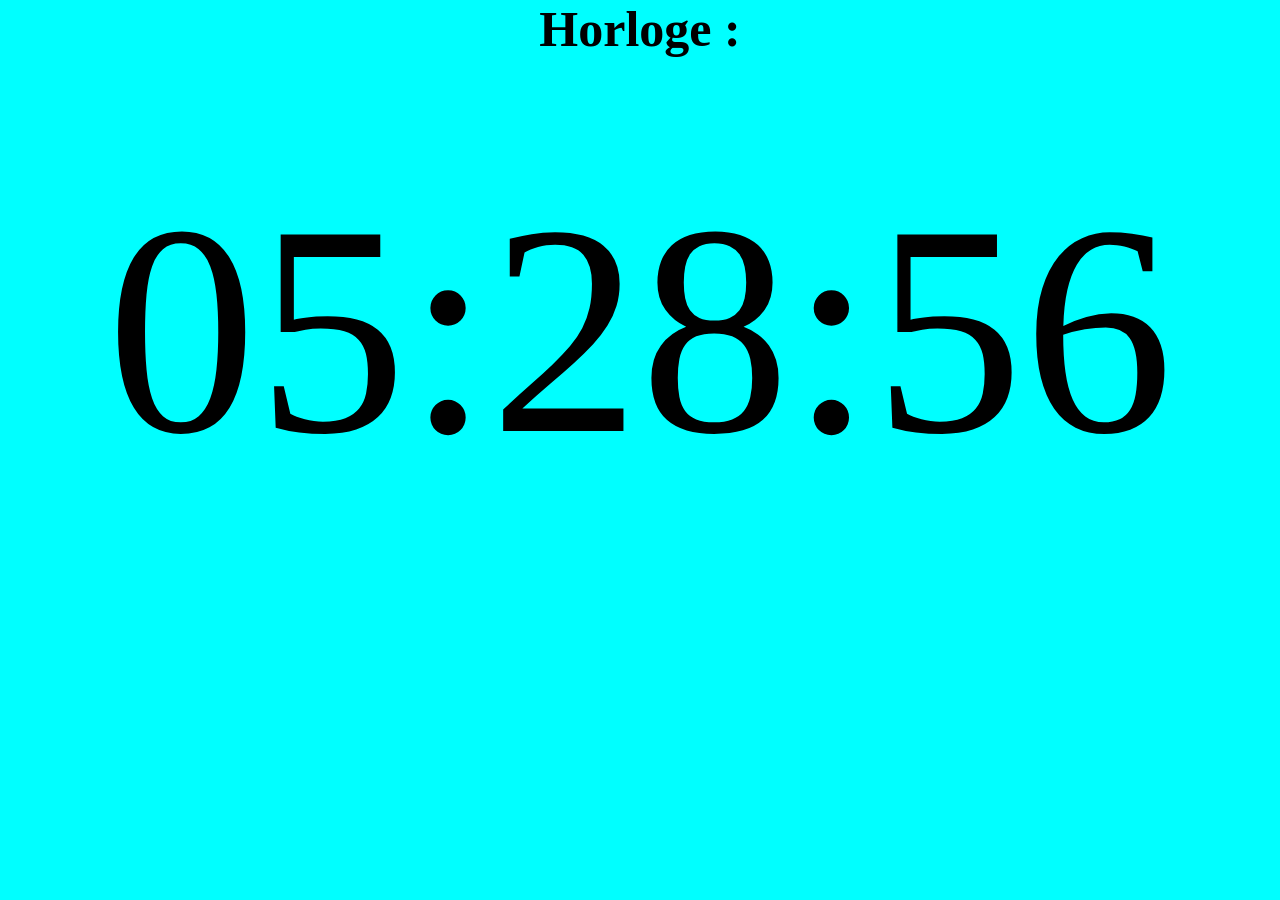
<file: index.html>
<!DOCTYPE html>
    <html lang="fr">
        <head>
            <title>Heure</title>
            <meta charset="utf-8">
            <meta name="viewport" content="width=device-width, initial-scale=1">
            <link rel="stylesheet" href="style.css">
        </head>
        <body>
            <h1 class="heure">Horloge :</h1>
            <p id="clock"></p>

        </body>
        <script src="script.js" defer></script>

    </html>
</file>
<file: style.css>
*{
        margin: 0;
        padding: 0;
        box-sizing: border-box;
    }
    body{
        background: aqua;
        text-align: center;
    }
    .heure{
        font-size: 50px;;
    }
    #clock{
        margin-top: 100px;
        font-size: 300px;
    }
</file>
